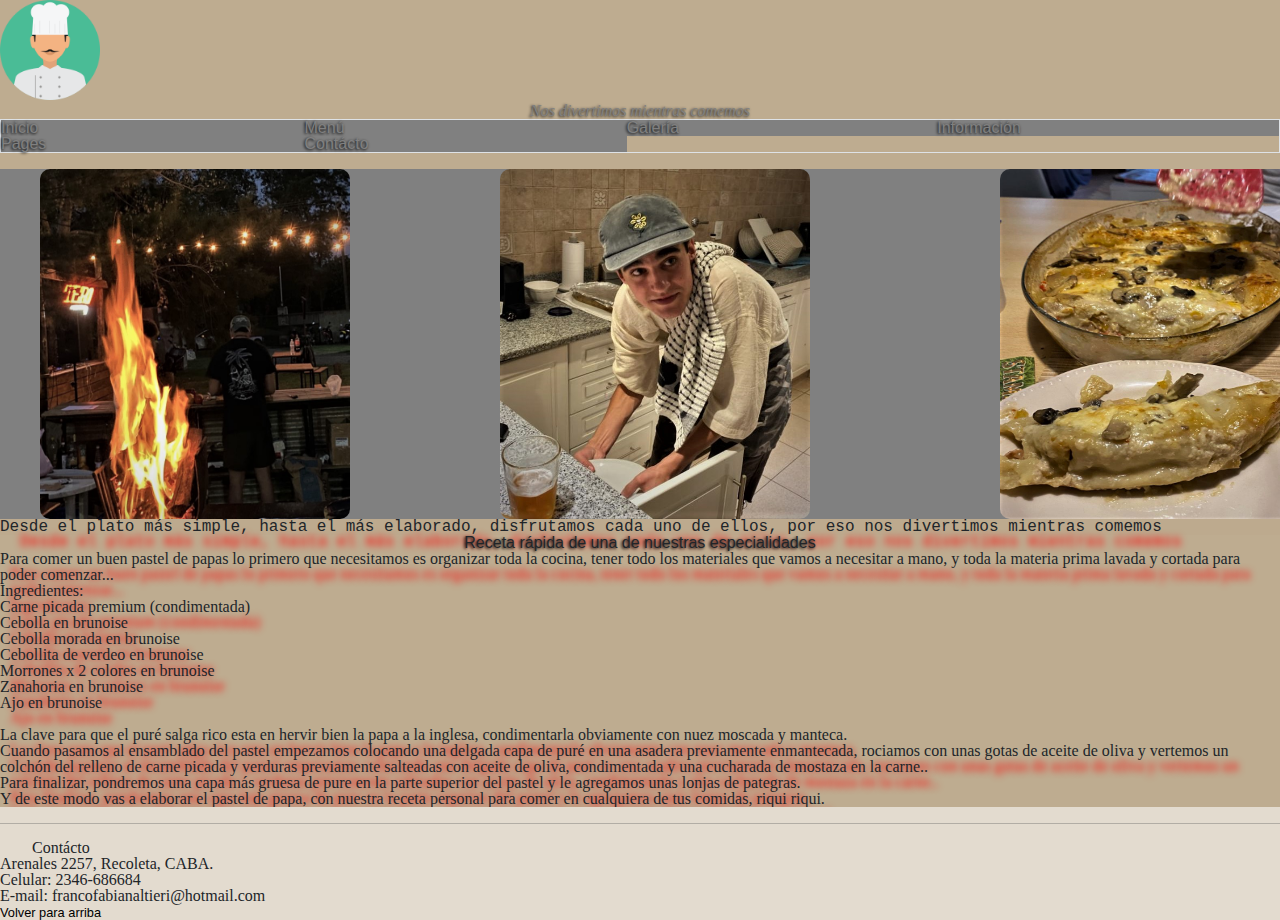
<file: index.html>
<!DOCTYPE html>
<html lang="en">
<head>
    <meta charset="UTF-8">
    <meta http-equiv="X-UA-Compatible" content="IE=edge">
    <meta name="viewport" content="width=device-width, initial-scale=1.0">
    <title>Comidas Pedro</title>
    <link rel="stylesheet" href="css/bootstrap.min.css">
    <link rel="stylesheet" href="css/main.css"> <!-- link css -->
    <link rel="shortcut icon" href="media/favicon.png" type="image/x-icon"> <!-- favicon -->
</head>
<body>
   
 <header class="cabecera">
    <img id="chef" src="media/favicon.png" alt="logo sitio">
    <h1>Nos divertimos mientras comemos</h1>
    <nav>
        <ul class="grid-container border">
            <li class="grid-item item-1"> <a href="index.html">Inicio</a> </li>
            <li class="grid-item item-2"> <a href="pages/menu.html">Menú</a> </li>
            <li class="grid-item item-3"> <a href="pages/galeria.html">Galería</a> </li>
            <li class="grid-item item-4"> <a href="pages/informacion.html">Información</a> </li>
            <li class="grid-item item-5"> <a href="pages/pages.html">Pages</a> </li>
            <li class="grid-item item-6"> <a href="#abajo">Contácto</a> </li>
        </ul> 
    </nav> <br>
<div class="grid-container1"> 
    <img src="media/primer-foto1.jpeg" class="primerfoto" alt="primer-foto1">
    <img src="media/pedrito.jpeg" class="pedrito" alt="pedrito">
    <img src="media/canelon.jpeg" class="canelon" alt="canelon">
</div>
    
 </header>

 <section class="seccion-color">
    <article class="text">
        <div class="text1">Desde el plato más simple, hasta el más elaborado, disfrutamos cada uno de ellos, por eso nos divertimos mientras comemos</div>
        <h2 class="receta">Receta rápida de una de nuestras especialidades</h2>
        <div class="receta-final">
            Para comer un buen pastel de papas lo primero que necesitamos es organizar toda la cocina, tener todo los materiales que vamos a necesitar a mano, y toda la materia prima lavada y cortada para poder comenzar... <br>
         <h3>Ingredientes:</h3>
         <ul class="listas-receta">
                <li>Carne picada premium (condimentada)</li>
                <li>Cebolla en brunoise</li>
                <li>Cebolla morada en brunoise</li>
                <li>Cebollita de verdeo en brunoise</li>
                <li>Morrones x 2 colores en brunoise</li>
                <li>Zanahoria en brunoise</li>
                <li>Ajo en brunoise</li> <br>
         </ul>

            <span class="receta-final1"> 
                La clave para que el puré salga  rico esta en hervir bien la papa a la inglesa, condimentarla obviamente con nuez moscada y manteca. <br>
  
                Cuando pasamos al ensamblado del pastel empezamos colocando una delgada capa de puré en una asadera previamente enmantecada, rociamos con unas gotas de aceite de oliva y  vertemos un colchón del relleno de carne picada y verduras previamente salteadas con aceite de oliva, condimentada y una cucharada de mostaza en la carne.. <br>
                Para finalizar, pondremos una capa más gruesa de pure en la parte superior del pastel y le agregamos  unas lonjas de pategras. <br>
                Y de este modo vas a elaborar el pastel de papa, con nuestra receta personal para comer en cualquiera de tus comidas, riqui riqui. <br> 
            </span>

        </div>
    </article>
 </section>
    





    <HR>
    <footer class="footer-edit">
        <h3 class="contacto-footer">Contácto</h3>
        <ul id="abajo">
            <li>Arenales 2257, Recoleta, CABA.</li>
            <li>Celular: 2346-686684</li>
            <li>E-mail: francofabianaltieri@hotmail.com</li>
        </ul>
        <a href="#chef">Volver para arriba</a>

    </footer>
</body>
</html>
</file>
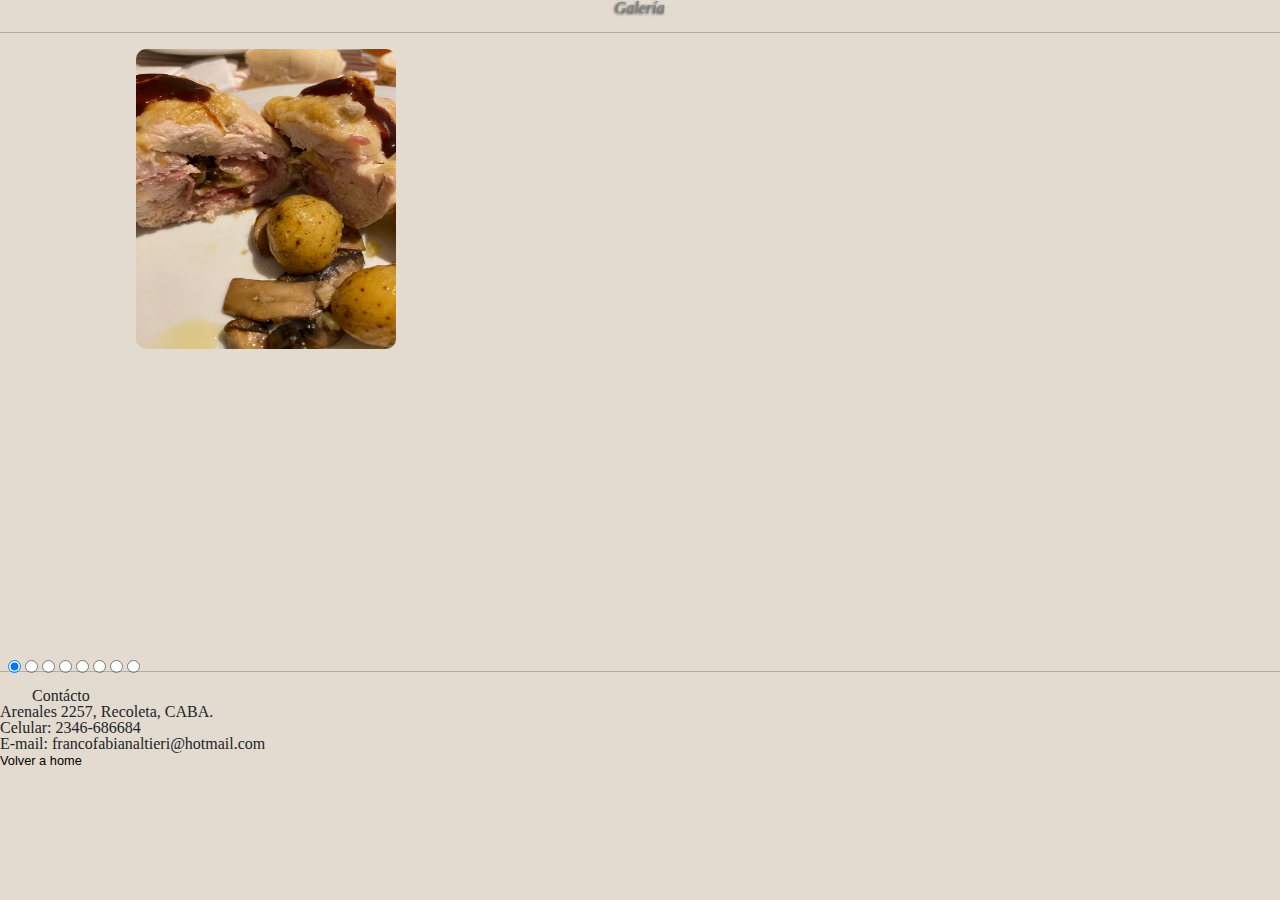
<file: pages/galeria.html>
<!DOCTYPE html>
<html lang="en">
<head>
    <meta charset="UTF-8">
    <meta http-equiv="X-UA-Compatible" content="IE=edge">
    <meta name="viewport" content="width=device-width, initial-scale=1.0">
    <title>Galería</title>
    <link rel="stylesheet" href="../css/bootstrap.min.css"> <!-- link bootstrap -->
    <link rel="stylesheet" href="../css/main.css"> <!-- link css -->
    <link rel="shortcut icon" href="../media/favicon.png" type="image/x-icon"> <!-- favicon -->
</head>
<body>
    <h1 class="titu1"> Galería </h1>
    <hr>
<div class="fotitos">
    <section class="fotoscs">
        <input type="radio" name="navegacion" id="_1" checked>
        <input type="radio" name="navegacion" id="_2">
        <input type="radio" name="navegacion" id="_3">
        <input type="radio" name="navegacion" id="_4"> 
        <input type="radio" name="navegacion" id="_5">
        <input type="radio" name="navegacion" id="_6">
        <input type="radio" name="navegacion" id="_7">
        <input type="radio" name="navegacion" id="_8">
        <img src="../media/comidita1.jpeg" width="260" height="300" alt="comidita1" />
        <img src="../media/comidita2.jpeg" width="260" height="300" alt="comidita2"  />
        <img src="../media/comidita3.jpeg" width="260" height="300" alt="comidita3" />
        <img src="../media/comidita4.jpeg" width="260" height="300" alt="comidita4" />
        <img src="../media/comidita5.jpeg" width="260" height="300" alt="comidita5" />
        <img src="../media/comidita6.jpeg" width="260" height="300" alt="comidita6" />
        <img src="../media/comidita7.jpeg" width="260" height="300" alt="comidita7" />
        <img src="../media/comidita8.jpeg" width="260" height="300" alt="comidita8" />
    </section>
    </div>


    <HR>
    <footer class="footer-edit">
        <h3 class="contacto-footer">Contácto</h3>
        <ul>
            <li>Arenales 2257, Recoleta, CABA.</li>
            <li>Celular: 2346-686684</li>
            <li>E-mail: francofabianaltieri@hotmail.com</li>
        </ul>
        <a href="../index.html"> Volver a home</a>

        

    </footer>
    
</body>
</html>
</file>
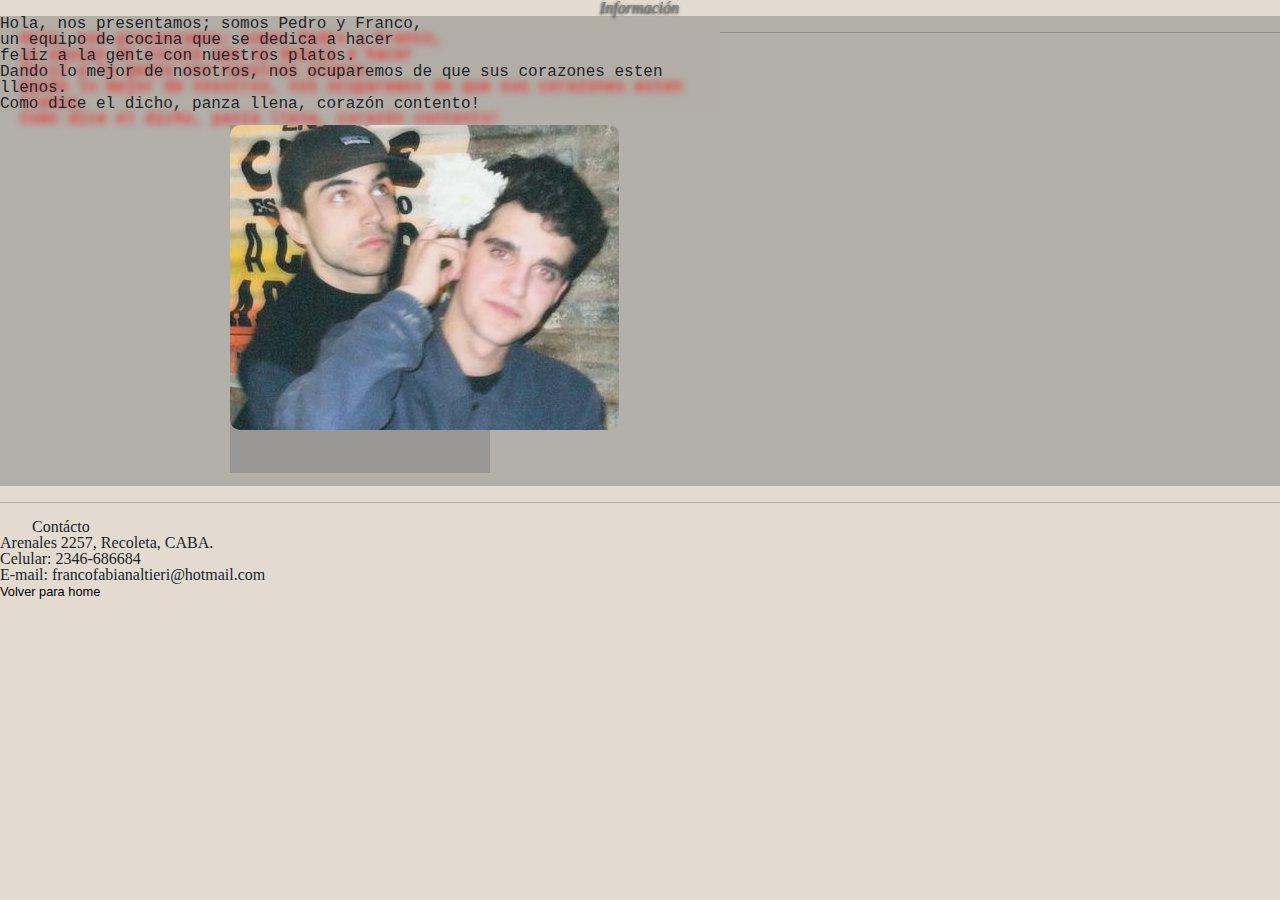
<file: pages/informacion.html>
<!DOCTYPE html>
<html lang="en">
<head>
    <meta charset="UTF-8">
    <meta name="viewport" content="width=device-width, initial-scale=1.0">
    <title>Información</title>
    <link rel="stylesheet" href="../css/bootstrap.min.css"> <!-- link bootstrap -->
    <link rel="stylesheet" href="../css/main.css"> <!-- link css -->
   
</head>
<body>
    <h1 class="titu1"> Información</h1>
<div class="grid-container3">
    <section class="texto">
    Hola, nos presentamos; somos Pedro y Franco, <br> un equipo de cocina que se dedica a hacer <br> feliz a la gente con nuestros platos.
     <br>
     Dando lo mejor de nosotros, nos ocuparemos de que sus corazones esten llenos. <br>
     Como dice el dicho, panza llena, corazón contento!
    </section> 

 <hr>

 <div class="p-img">
    <img src="../media/pedri.jpeg" alt="pedri">
    
 </div>
</div>
<hr>
<footer class="footer-edit">
    <h3 class="contacto-footer">Contácto</h3>
    <ul id="abajo">
        <li>Arenales 2257, Recoleta, CABA.</li>
        <li>Celular: 2346-686684</li>
        <li>E-mail: francofabianaltieri@hotmail.com</li>
    </ul>
    <a href="../index.html">Volver para home</a>

</footer>

</body>
</html>
</file>
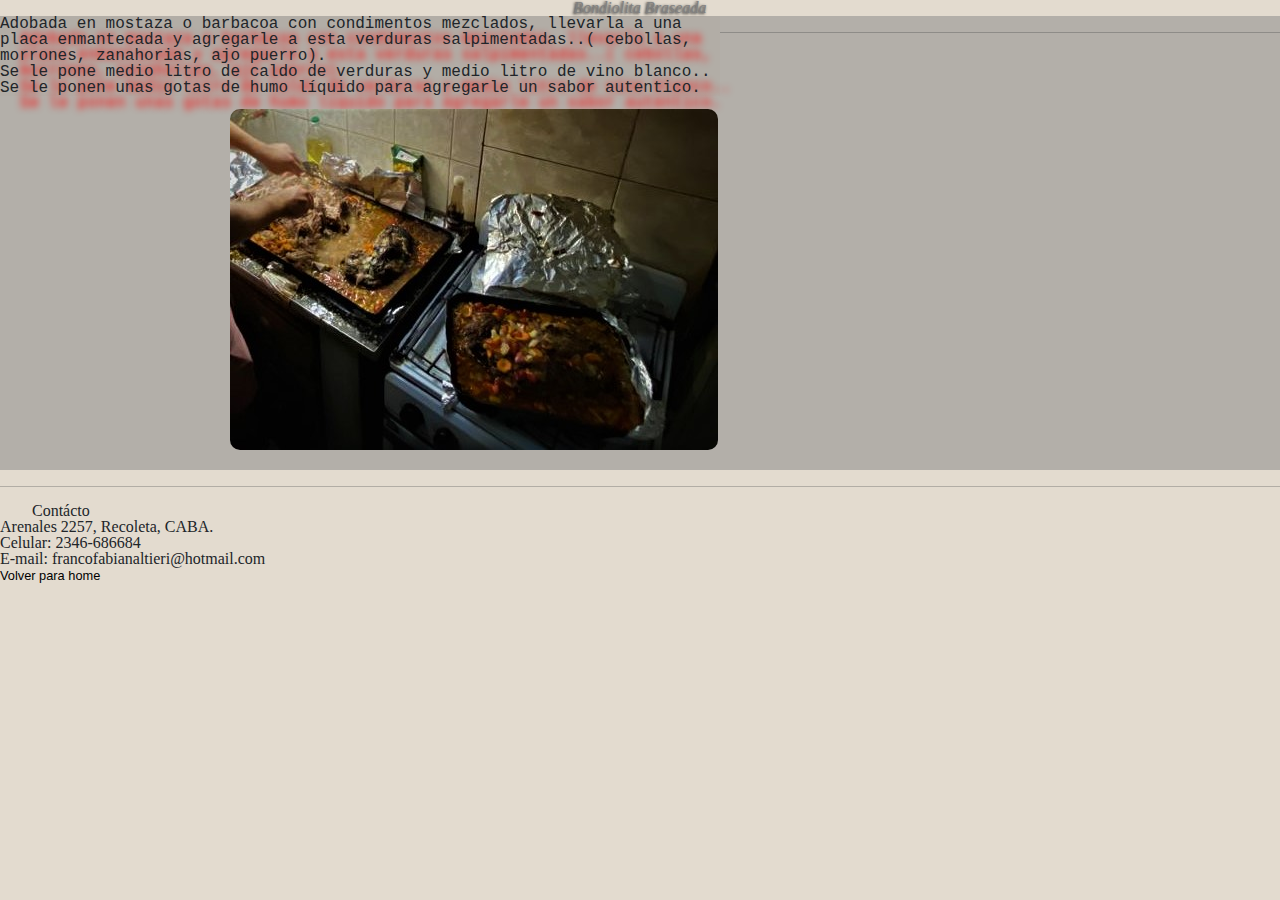
<file: pages/menu.html>
<!DOCTYPE html>
<html lang="en">
<head>
    <meta charset="UTF-8">
    <meta http-equiv="X-UA-Compatible" content="IE=edge">
    <meta name="viewport" content="width=device-width, initial-scale=1.0">
    <title>Menú</title>
    <link rel="stylesheet" href="../css/bootstrap.min.css"> <!-- link bootstrap -->
    <link rel="stylesheet" href="../css/main.css"> <!-- link css -->
</head>
<body>
    <h1 class="titu1"> Bondiolita Braseada</h1>
<div class="grid-container3">
    <section class="texto">
    Adobada en mostaza o barbacoa con condimentos mezclados,
    llevarla a una placa enmantecada y agregarle a esta verduras salpimentadas..( cebollas, morrones, zanahorias, ajo puerro). <br>
    Se le pone medio litro de caldo de verduras y medio litro de vino blanco.. <br>
     Se le ponen unas gotas de humo líquido para agregarle un sabor autentico.
    </section> 

 <hr>

 <div class="menu-img">
    <img src="../media/lauri.jpeg" alt="lauri">
    
 </div>
</div>
<hr>
<footer class="footer-edit">
    <h3 class="contacto-footer">Contácto</h3>
    <ul id="abajo">
        <li>Arenales 2257, Recoleta, CABA.</li>
        <li>Celular: 2346-686684</li>
        <li>E-mail: francofabianaltieri@hotmail.com</li>
    </ul>
    <a href="../index.html">Volver para home</a>

</footer>

</body>
</html>
</file>
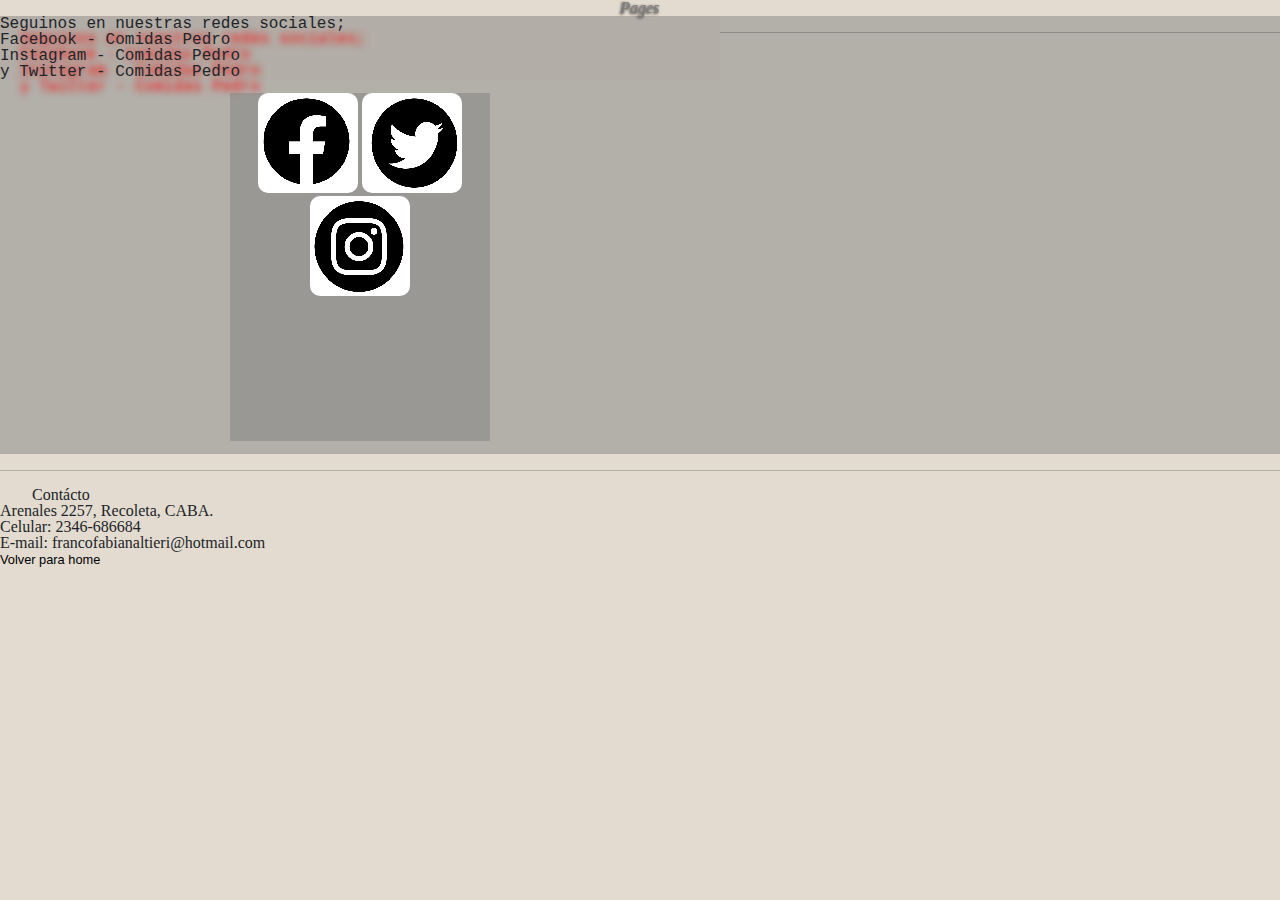
<file: pages/pages.html>
<!DOCTYPE html>
<html lang="en">
<head>
    <meta charset="UTF-8">
    <meta name="viewport" content="width=device-width, initial-scale=1.0">
    <title>Pages</title>
    <link rel="stylesheet" href="../css/bootstrap.min.css"> <!-- link bootstrap -->
    <link rel="stylesheet" href="../css/main.css"> <!-- link css -->
</head>
<body>
    <h1 class="titu1"> Pages </h1>
<div class="grid-container3">
    <section class="texto">
   Seguinos en nuestras redes sociales; <br>
   Facebook - Comidas Pedro <br>
   Instagram - Comidas Pedro <br>
   y Twitter - Comidas Pedro
    </section> 

 <hr>

 <div class="men-img">
    <img src="../media/face.png" alt="face">
    <img src="../media/inst.png" alt="inst">
    <img src="../media/twitter.png" alt="twitter">
 

    
 </div>
</div>
<hr>
<footer class="footer-edit">
    <h3 class="contacto-footer">Contácto</h3>
    <ul id="abajo">
        <li>Arenales 2257, Recoleta, CABA.</li>
        <li>Celular: 2346-686684</li>
        <li>E-mail: francofabianaltieri@hotmail.com</li>
    </ul>
    <a href="../index.html">Volver para home</a>

</footer>

</body>
</html>
</file>
<file: css/main.css>
body {
    background-color: #8c6d3b3f;
}

ul {
  list-style-type: none;
}

header {
    background-color: #8c6d3b6c;
}
#chef {
    width: 100px
 }


.cabecera h1 {
    text-align: center;
    font-style: italic;
    color: grey;
    text-shadow: -1px 1px 3px black;
    
}



nav a {
   
    overflow: hidden;
    text-decoration: none;
    margin-top: auto;
    color: grey;
    font-family: Impact, Haettenschweiler, 'Arial Narrow Bold', sans-serif;
    text-shadow: -1px 1px 3px black;
    
}


img {
  border-radius: 10px;
    
}

.primerfoto {
    width: 310px;
    height: 350px;
    margin-right: 150px;
    margin-left: 40px;
    box-shadow: inset;
}

.pedrito {
    width: 310px;
    height: 350px;
    margin-right: 150px;
}

.canelon {
    width: 310px;
    height: 350px;
}

.text p {
    margin-left: 15px;
}
.text1 {
    
    font-family: 'Courier New', Courier, monospace;
    background-color: #8c6d3b05;
    text-shadow: 20px 15px 7px red;
}

.seccion-color {
    background-color: #8c6d3b6c;
    overflow: hidden;
}
.receta {
    text-align: center;
    font-family: Verdana, Geneva, Tahoma, sans-serif;
    text-shadow: -1px 1px 3px black;
}

.receta-final {
    text-shadow: 10px 15px 7px red;

}
.receta-final1 {
    text-shadow: 10px 15px 7px red;
    overflow: hidden;
}

.listas-receta {
    text-shadow: 10px 15px 7px red;
}

.footer-edit a {
    color: black;
    font-family: Impact, Haettenschweiler, 'Arial Narrow Bold', sans-serif;
    font-size: 0.8em;
    text-decoration: none;
}

.contacto-footer {
    margin-left: 2em;
}

.fotitos a {
  display: grid;
      grid-template-columns: 100 100 100 100;
  }
  
  .fotitos img {
    top: 0;
    left: 0;
    opacity: 0;
    transition: opacity 3s;
    
    
  }
  
  .fotitos input[type=radio] {
    position: relative;
    bottom: calc(-300px - 1.5em);
    left: .5em; 
  }
  
  .fotitos input[type=radio]:nth-of-type(1):checked ~ img:nth-of-type(1) {
    opacity: 1;
  }
  
  .fotitos input[type=radio]:nth-of-type(2):checked ~ img:nth-of-type(2) {
    opacity: 1;
  }
  
  .fotitos input[type=radio]:nth-of-type(3):checked ~ img:nth-of-type(3) {
    opacity: 1;
  }
  
  .fotitos input[type=radio]:nth-of-type(4):checked ~ img:nth-of-type(4) {
    opacity: 1;
  }

  .fotitos input[type=radio]:nth-of-type(5):checked ~ img:nth-of-type(5) {
    opacity: 1;
  }

  .fotitos input[type=radio]:nth-of-type(6):checked ~ img:nth-of-type(6) {
    opacity: 1;
  }

  .fotitos input[type=radio]:nth-of-type(7):checked ~ img:nth-of-type(7) {
    opacity: 1;
  }

  .fotitos input[type=radio]:nth-of-type(8):checked ~ img:nth-of-type(8) {
    opacity: 1;
  }

  .titu1 {
    text-align: center;
    font-style: italic;
    color: grey;
    text-shadow: -1px 1px 3px black;
     }

     .texto {
        font-family: 'Courier New', Courier, monospace;
        background-color: #8c6d3b05;
        text-shadow: 20px 15px 7px red;
    }

    .menu-img {
        height: calc( 300px + 3em);
        width: 260px;
        margin:0.8em auto;
        text-align: center;
        
        
    }

    .border {
      border: auto solid grey;
    }

    .item-1{
      background-color: grey;
    }

    .item-2{
      background-color: grey;
    }

    .item-3{
      background-color: grey;
    }

    .item-4{
      background-color: grey;
    }

    .item-5{
      background-color: grey
    }
    
    .item-6{
      background-color: grey;
    }
    
    .grid-container {
      display: grid;
      grid-template-columns: auto auto auto auto; 
     
     }
     
     .grid-container1 {
      background-color: grey;
      display: grid;
      grid-template-columns: 500px 500px 500px;
      grid-template-rows: auto;
     }

     .grid-container3 {  
      background-color: rgba(128, 128, 128, 0.479);
      display: grid;
      grid-template-columns: 720px 1280px;
        
        
    }
     
    

    .p-img {
      height: calc( 300px + 3em);
      background-color: rgba(128, 128, 128, 0.479);
      width: 260px;
      margin:0.8em auto;
      text-align: center;
      
      
  }

  .men-img {
    height: calc( 300px + 3em);
    background-color: rgba(128, 128, 128, 0.479);
    width: 260px;
    margin:0.8em auto;
    text-align: center;
    
    
}


  


/* http://meyerweb.com/eric/tools/css/reset/ 
   v2.0 | 20110126
   License: none (public domain)
*/

html, body, div, span, applet, object, iframe,
h1, h2, h3, h4, h5, h6, p, blockquote, pre,
a, abbr, acronym, address, big, cite, code,
del, dfn, em, img, ins, kbd, q, s, samp,
small, strike, strong, sub, sup, tt, var,
b, u, i, center,
dl, dt, dd, ol, ul, li,
fieldset, form, label, legend,
table, caption, tbody, tfoot, thead, tr, th, td,
article, aside, canvas, details, embed, 
figure, figcaption, footer, header, hgroup, 
menu, nav, output, ruby, section, summary,
time, mark, audio, video {
	margin: 0;
	padding: 0;
	border: 0;
	font-size: 100%;
	font: inherit;
	vertical-align: baseline;
}
/* HTML5 display-role reset for older browsers */
article, aside, details, figcaption, figure, 
footer, header, hgroup, menu, nav, section {
	display: block;
}
body {
	line-height: 1;
}
ol, ul {
	list-style: none;
}
blockquote, q {
	quotes: none;
}
blockquote:before, blockquote:after,
q:before, q:after {
	content: '';
	content: none;
}
table {
	border-collapse: collapse;
	border-spacing: 0;
}
</file>
